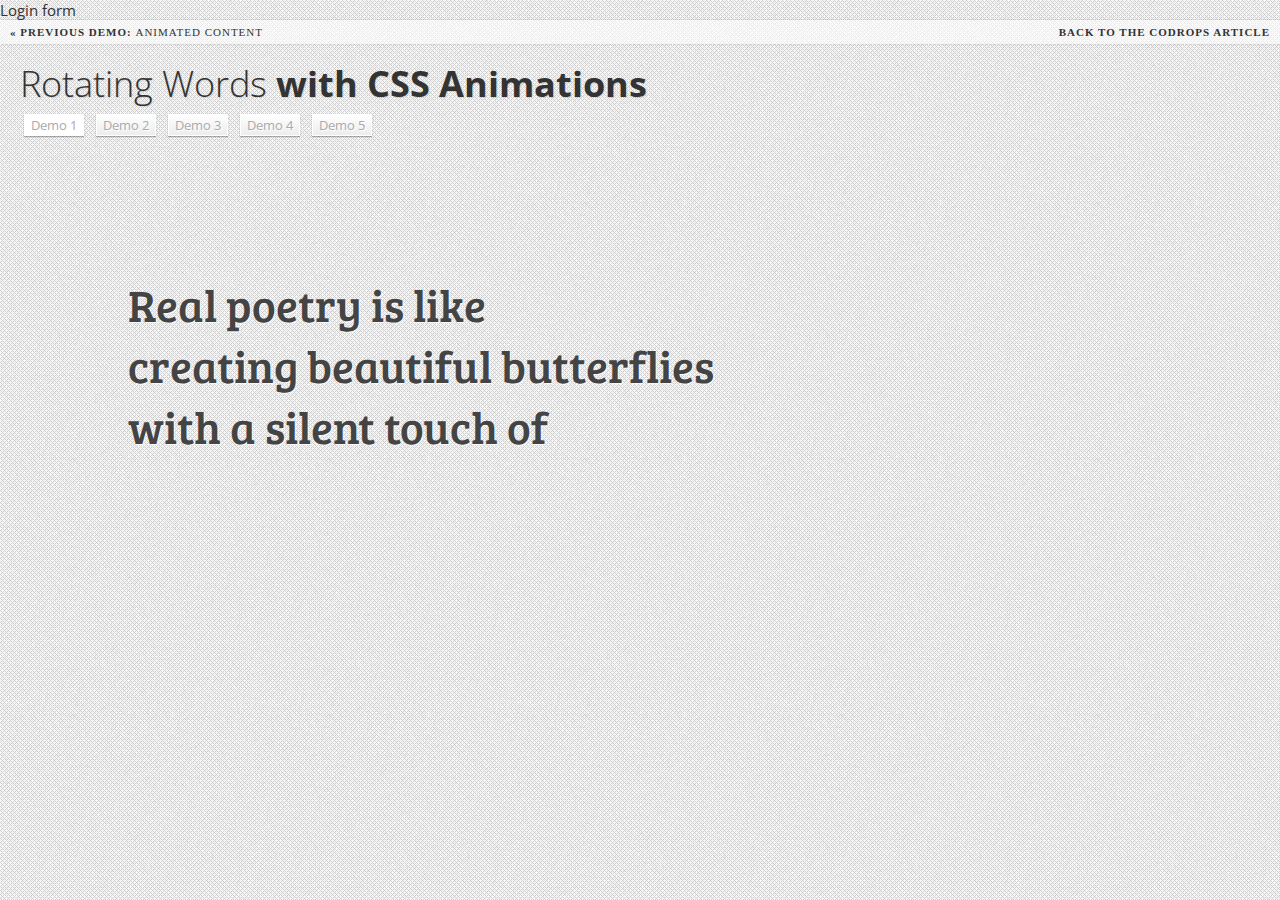
<file: index.html>
<!DOCTYPE html>
<html lang="en">
    <head>
		<meta charset="UTF-8" />
        <meta http-equiv="X-UA-Compatible" content="IE=edge,chrome=1"> 
        <title>Rotating Words with CSS Animations</title>
        <meta name="viewport" content="width=device-width, initial-scale=1.0"> 
        <meta name="description" content="Rotating Words with CSS Animations" />
        <meta name="keywords" content="css3, animations, rotating words, sentence, typography" />
        <meta name="author" content="Codrops" />
        <link rel="shortcut icon" href="../favicon.ico"> 
		<link href='http://fonts.googleapis.com/css?family=Bree+Serif|Open+Sans+Condensed:700,300,300italic' rel='stylesheet' type='text/css'>
        <link rel="stylesheet" type="text/css" href="css/demo.css" />
        <link rel="stylesheet" type="text/css" href="css/style.css" />
		<script src="js/modernizr.custom.72111.js"></script>
		<style>
			.no-cssanimations .rw-wrapper .rw-sentence span:first-child{
				opacity: 1;
			}
		</style>
		<!--[if lt IE 9]> 
			<style>
				.rw-wrapper{ display: none; } 
				.rw-sentence-IE{ display: block;  }
			</style>
		<![endif]-->
    </head>
    <body>
        Login form
        <div class="container">
			<!-- Codrops top bar -->
            <div class="codrops-top">
                <a href="http://tympanus.net/Tutorials/CSS3ContentTabs/">
                    <strong>&laquo; Previous Demo: </strong>Animated Content
                </a>
                <span class="right">
                    <a href="http://tympanus.net/codrops/2012/04/17/rotating-words-with-css-animations">
                        <strong>Back to the Codrops Article</strong>
                    </a>
                </span>
                <div class="clr"></div>
            </div><!--/ Codrops top bar -->
			<header>
				<h1>Rotating Words <span>with CSS Animations</span></h1>
				<nav class="codrops-demos">
					<a class="current-demo" href="index.html">Demo 1</a>
					<a href="index2.html">Demo 2</a>
					<a href="index3.html">Demo 3</a>
					<a href="index4.html">Demo 4</a>
					<a href="index5.html">Demo 5</a>
				</nav>
			</header>
			<section class="rw-wrapper">
				<h2 class="rw-sentence">
					<span>Real poetry is like</span>
					<br />
					<span>creating beautiful butterflies</span>
					<br />
					<span>with a silent touch of</span>
					<div class="rw-words rw-words-1">
						<span>spice</span>
						<span>colors</span>
						<span>happiness</span>
						<span>wonder</span>
						<span>sugar</span>
						<span>happiness</span>
					</div>
				</h2>
			</section>
			<h2 class="rw-sentence-IE">Real poetry is like creating beautiful butterflies with a silent touch of spice</h2>
        </div>
    </body>
</html>
</file>
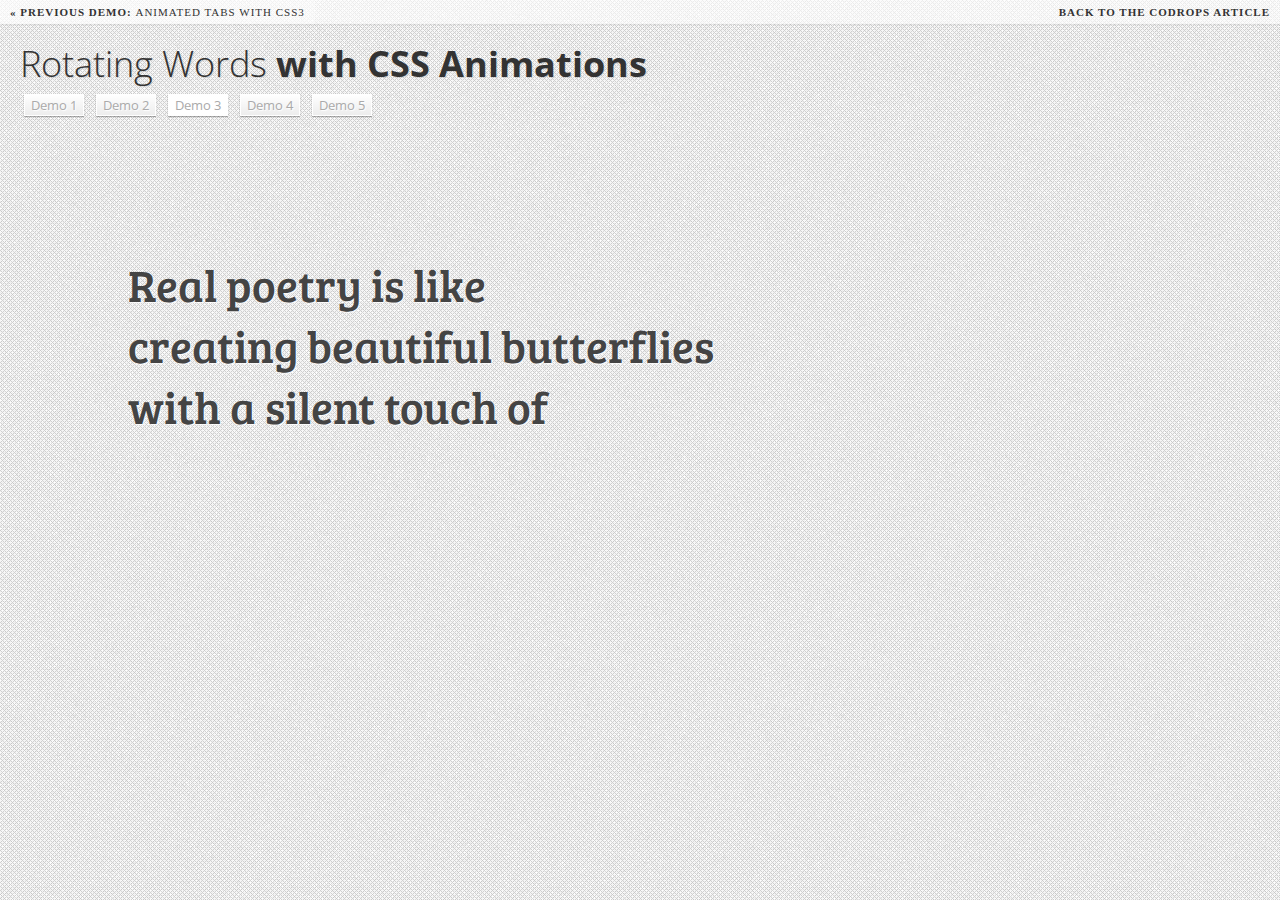
<file: index3.html>
<!DOCTYPE html>
<html lang="en">
    <head>
		<meta charset="UTF-8" />
        <meta http-equiv="X-UA-Compatible" content="IE=edge,chrome=1"> 
        <title>Rotating Words with CSS Animations</title>
        <meta name="viewport" content="width=device-width, initial-scale=1.0"> 
        <meta name="description" content="Rotating Words with CSS Animations" />
        <meta name="keywords" content="css3, animations, rotating words, sentence, typography" />
        <meta name="author" content="Codrops" />
        <link rel="shortcut icon" href="../favicon.ico"> 
		<link href='http://fonts.googleapis.com/css?family=Bree+Serif|Open+Sans+Condensed:700,300,300italic' rel='stylesheet' type='text/css'>
        <link rel="stylesheet" type="text/css" href="css/demo.css" />
        <link rel="stylesheet" type="text/css" href="css/style3.css" />
		<script src="js/modernizr.custom.72111.js"></script>
		<style>
			.no-cssanimations .rw-wrapper .rw-sentence span:first-child{
				opacity: 1;
			}
		</style>
		<!--[if lt IE 9]> 
			<style>
				.rw-wrapper{ display: none; } 
				.rw-sentence-IE{ display: block;  }
			</style>
		<![endif]-->
    </head>
    <body>
        <div class="container">
			<!-- Codrops top bar -->
            <div class="codrops-top">
                <a href="http://tympanus.net/Tutorials/CSS3ContentTabs/">
                    <strong>&laquo; Previous Demo: </strong>Animated Tabs with CSS3
                </a>
                <span class="right">
                    <a href="http://tympanus.net/codrops/2012/04/17/rotating-words-with-css-animations">
                        <strong>Back to the Codrops Article</strong>
                    </a>
                </span>
                <div class="clr"></div>
            </div><!--/ Codrops top bar -->
			<header>
				<h1>Rotating Words <span>with CSS Animations</span></h1>
				<nav class="codrops-demos">
					<a href="index.html">Demo 1</a>
					<a href="index2.html">Demo 2</a>
					<a class="current-demo" href="index3.html">Demo 3</a>
					<a href="index4.html">Demo 4</a>
					<a href="index5.html">Demo 5</a>
				</nav>
			</header>
			<section class="rw-wrapper">
				<h2 class="rw-sentence">
					<span>Real poetry is like</span>
					<br />
					<span>creating beautiful butterflies</span>
					<br />
					<span>with a silent touch of</span>
					<div class="rw-words rw-words-1">
						<span>spice</span>
						<span>colors</span>
						<span>happiness</span>
						<span>wonder</span>
						<span>sugar</span>
						<span>happiness</span>
					</div>
				</h2>
			</section>
			<h2 class="rw-sentence-IE">Real poetry is like creating beautiful butterflies with a silent touch of spice</h2>
        </div>
    </body>
</html>
</file>
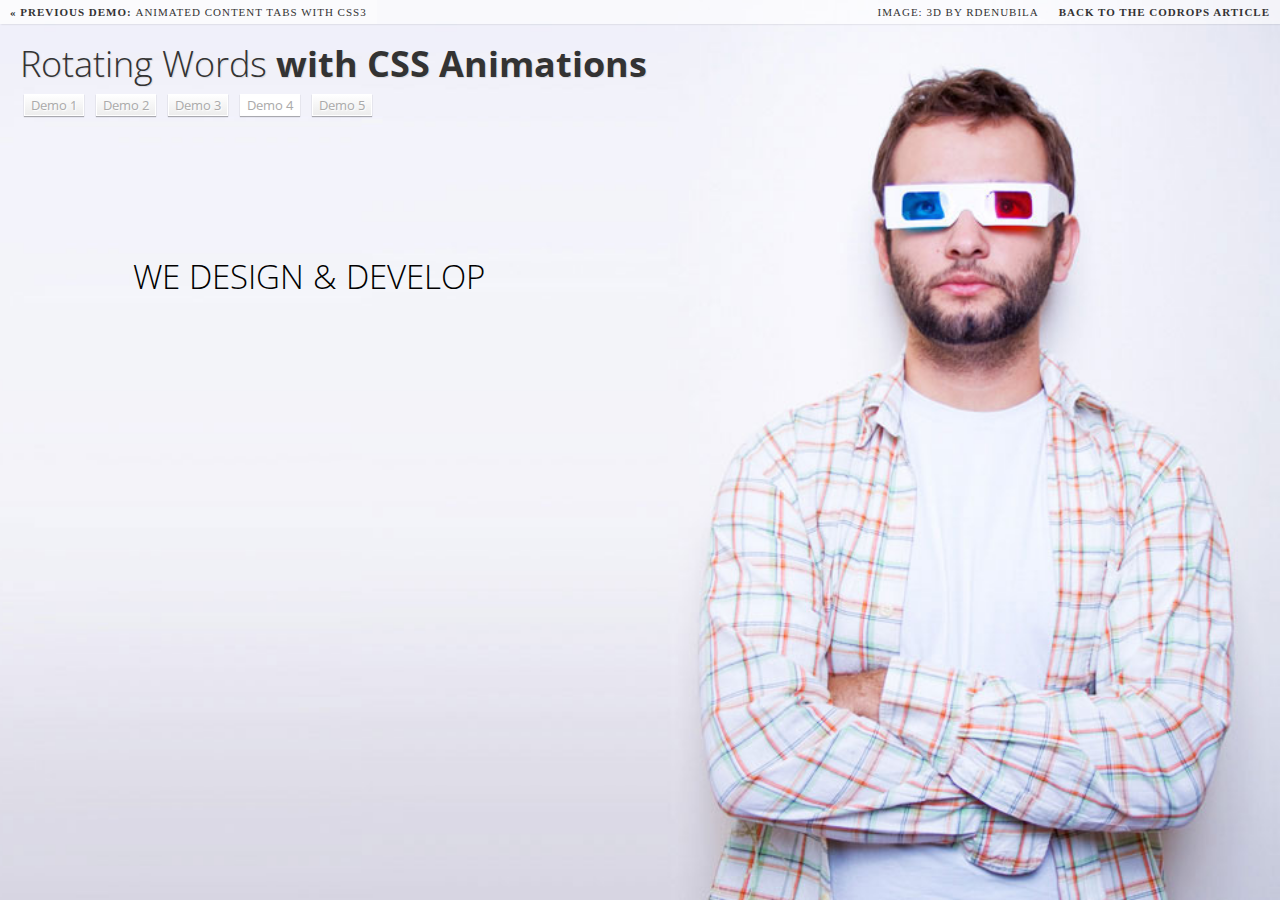
<file: index4.html>
<!DOCTYPE html>
<html lang="en">
    <head>
		<meta charset="UTF-8" />
        <meta http-equiv="X-UA-Compatible" content="IE=edge,chrome=1"> 
        <title>Rotating Words with CSS Animations</title>
        <meta name="viewport" content="width=device-width, initial-scale=1.0"> 
        <meta name="description" content="Rotating Words with CSS Animations" />
        <meta name="keywords" content="css3, animations, rotating words, sentence, typography" />
        <meta name="author" content="Codrops" />
        <link rel="shortcut icon" href="../favicon.ico"> 
		<link href='http://fonts.googleapis.com/css?family=Open+Sans+Condensed:700,300,300italic' rel='stylesheet' type='text/css'>
        <link rel="stylesheet" type="text/css" href="css/demo.css" />
        <link rel="stylesheet" type="text/css" href="css/style4.css" />
		<script src="js/modernizr.custom.72111.js"></script>
		<style>
			.no-cssanimations .rw-wrapper .rw-sentence span:first-child{
				opacity: 1;
			}
		</style>
		<!--[if lt IE 9]> 
			<style>
				body{ background: #fff; }
				.rw-wrapper{ display: none; } 
				.rw-sentence-IE{ display: block;  }
			</style>
		<![endif]-->
    </head>
    <body>
        <div class="container">
			<!-- Codrops top bar -->
            <div class="codrops-top">
                <a href="http://tympanus.net/Tutorials/CSS3ContentTabs/">
                    <strong>&laquo; Previous Demo: </strong>Animated Content Tabs with CSS3
                </a>
                <span class="right">
					<a href="http://www.flickr.com/photos/rdenubila/4997236801/">Image: 3d by rdenubila</a>
                    <a href="http://tympanus.net/codrops/2012/04/17/rotating-words-with-css-animations">
                        <strong>Back to the Codrops Article</strong>
                    </a>
                </span>
                <div class="clr"></div>
            </div><!--/ Codrops top bar -->
			<header>
				<h1>Rotating Words <span>with CSS Animations</span></h1>
				<nav class="codrops-demos">
					<a href="index.html">Demo 1</a>
					<a href="index2.html">Demo 2</a>
					<a href="index3.html">Demo 3</a>
					<a class="current-demo" href="index4.html">Demo 4</a>
					<a href="index5.html">Demo 5</a>
				</nav>
			</header>
			<section class="rw-wrapper">
				<h2 class="rw-sentence">
					<span>We design &amp; develop</span>
					<div class="rw-words rw-words-1">
						<span>beautiful websites</span>
						<span>interesting apps</span>
						<span>impactful identities</span>
						<span>working strategies</span>
						<span>incredible gadgets</span>
						<span>intelligent systems</span>
					</div>
					<div class="rw-words rw-words-2">
						<span>that captivate your users</span>
						<span>that create huge revenue</span>
						<span>that make you stand out</span>
						<span>that will push you forward</span>
						<span>that make your life easy</span>
						<span>that automatize processes</span>
					</div>
				</h2>
			</section>
			<h2 class="rw-sentence-IE">We design &amp; develop beautiful websites that captivate your users</h2>
        </div>
    </body>
</html>
</file>
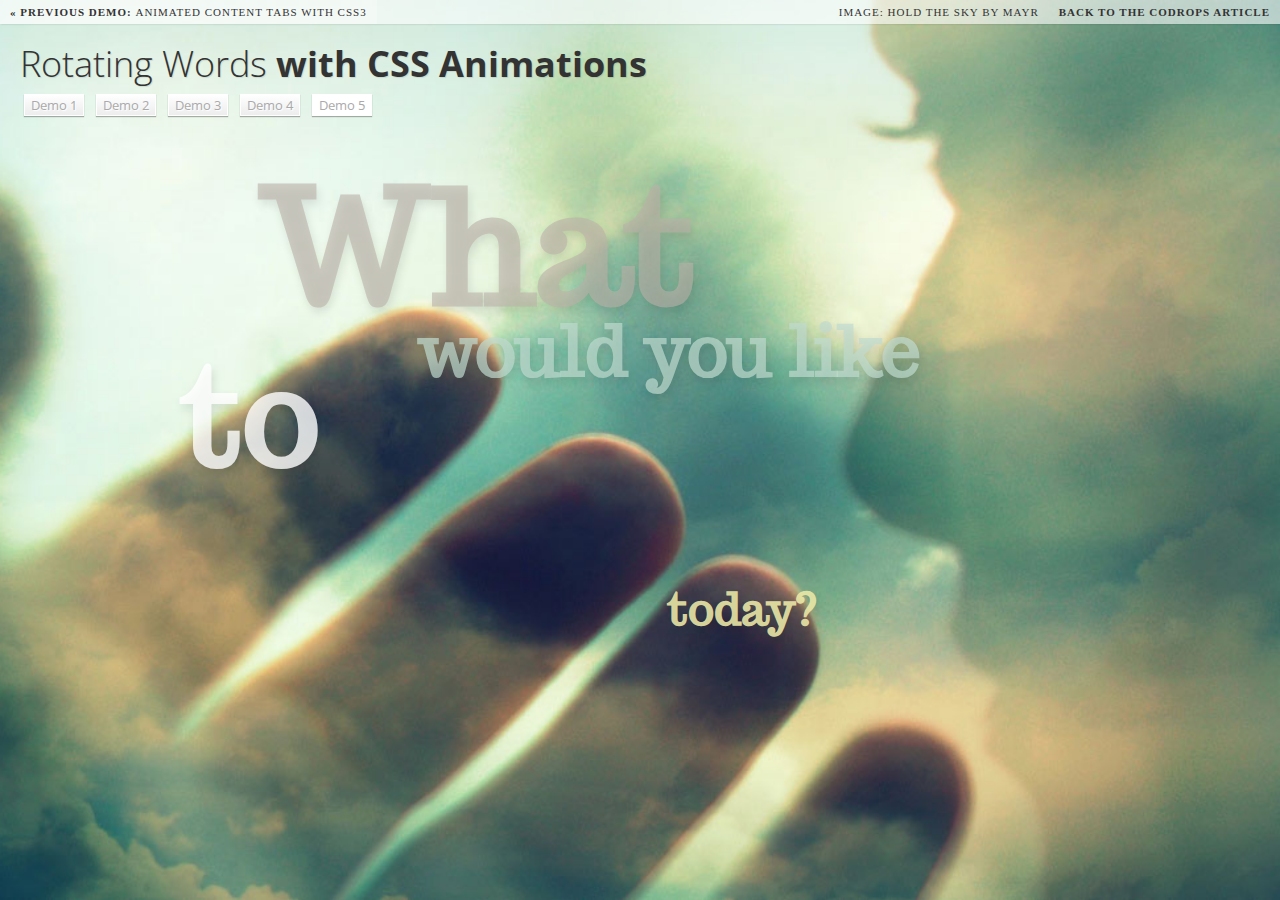
<file: index5.html>
<!DOCTYPE html>
<html lang="en">
    <head>
		<meta charset="UTF-8" />
        <meta http-equiv="X-UA-Compatible" content="IE=edge,chrome=1"> 
        <title>Rotating Words with CSS Animations</title>
        <meta name="viewport" content="width=device-width, initial-scale=1.0"> 
        <meta name="description" content="Rotating Words with CSS Animations" />
        <meta name="keywords" content="css3, animations, rotating words, sentence, typography" />
        <meta name="author" content="Codrops" />
        <link rel="shortcut icon" href="../favicon.ico"> 
		<link href='http://fonts.googleapis.com/css?family=Trocchi|Open+Sans+Condensed:700,300,300italic' rel='stylesheet' type='text/css'>
        <link rel="stylesheet" type="text/css" href="css/demo.css" />
        <link rel="stylesheet" type="text/css" href="css/style5.css" />
		<script src="js/modernizr.custom.72111.js"></script>
		<style>
			.no-cssanimations .rw-words span:first-child{
				opacity: 1;
				color: #fff;
				text-shadow: none;
			}
		</style>
		<!--[if lt IE 9]> 
			<style>
				body{ background: #fff; }
				.rw-wrapper{ display: none; } 
				.rw-sentence-IE{ display: block; }
			</style>
		<![endif]-->
    </head>
    <body>
        <div class="container">
			<!-- Codrops top bar -->
            <div class="codrops-top">
                <a href="http://tympanus.net/Tutorials/CSS3ContentTabs/">
                    <strong>&laquo; Previous Demo: </strong>Animated Content Tabs with CSS3
                </a>
                <span class="right">
					<a href="http://www.flickr.com/photos/mayr/2264724288/sizes/l/in/photostream/">Image: Hold the Sky by Mayr</a>
                    <a href="http://tympanus.net/codrops/2012/04/17/rotating-words-with-css-animations">
                        <strong>Back to the Codrops Article</strong>
                    </a>
                </span>
                <div class="clr"></div>
            </div><!--/ Codrops top bar -->
			<header>
				<h1>Rotating Words <span>with CSS Animations</span></h1>
				<nav class="codrops-demos">
					<a href="index.html">Demo 1</a>
					<a href="index2.html">Demo 2</a>
					<a href="index3.html">Demo 3</a>
					<a href="index4.html">Demo 4</a>
					<a class="current-demo" href="index5.html">Demo 5</a>
				</nav>
			</header>
			<section class="rw-wrapper">
				<h2 class="rw-sentence">
					<span>What</span>
					<span>would you like</span>
					<span>to</span>
					<div class="rw-words">
						<span>share</span>
						<span>make</span>
						<span>build</span>
						<span>enjoy</span>
						<span>create</span>
						<span>invent</span>
					</div>
					<span>today?</span>
				</h2>
			</section>
			<h2 class="rw-sentence-IE">What would you like to share today?</h2>
        </div>
    </body>
</html>
</file>
<file: css/style.css>
body{
	background: #fff url(../images/lghtmesh.png) repeat center center;
}
.rw-wrapper{
	width: 80%;
	position: relative;
	margin: 110px auto 0 auto;
	font-family: 'Bree Serif';
	padding: 10px;
}
.rw-sentence{
	margin: 0;
	text-align: left;
	text-shadow: 1px 1px 1px rgba(255,255,255,0.8);
}
.rw-sentence span{
	color: #444;
	font-size: 200%;
	font-weight: normal;
}
.rw-words{
	display: inline;
	text-indent: 10px;
}
.rw-words-1 span{
	position: absolute;
	opacity: 0;
	overflow: hidden;
	color: #6b969d;
	-webkit-animation: rotateWord 18s linear infinite 0s;
	-ms-animation: rotateWord 18s linear infinite 0s;
	animation: rotateWord 18s linear infinite 0s;
}
.rw-words-1 span:nth-child(2) { 
    -webkit-animation-delay: 3s; 
	-ms-animation-delay: 3s; 
	animation-delay: 3s; 
	color: #6b889d;
}
.rw-words-1 span:nth-child(3) { 
    -webkit-animation-delay: 6s; 
	-ms-animation-delay: 6s; 
	animation-delay: 6s; 
	color: #6b739d;	
}
.rw-words-1 span:nth-child(4) { 
    -webkit-animation-delay: 9s; 
	-ms-animation-delay: 9s; 
	animation-delay: 9s; 
	color: #7a6b9d;
}
.rw-words-1 span:nth-child(5) { 
    -webkit-animation-delay: 12s; 
	-ms-animation-delay: 12s; 
	animation-delay: 12s; 
	color: #8d6b9d;
}
.rw-words-1 span:nth-child(6) { 
    -webkit-animation-delay: 15s; 
	-ms-animation-delay: 15s; 
	animation-delay: 15s; 
	color: #9b6b9d;
}
@-webkit-keyframes rotateWord {
    0% { opacity: 0; }
    2% { opacity: 0; -webkit-transform: translateY(-30px); }
	5% { opacity: 1; -webkit-transform: translateY(0px);}
    17% { opacity: 1; -webkit-transform: translateY(0px); }
	20% { opacity: 0; -webkit-transform: translateY(30px); }
	80% { opacity: 0; }
    100% { opacity: 0; }
}
@-ms-keyframes rotateWord {
    0% { opacity: 0; }
    2% { opacity: 0; -ms-transform: translateY(-30px); }
	5% { opacity: 1; -ms-transform: translateY(0px);}
    17% { opacity: 1; -ms-transform: translateY(0px); }
	20% { opacity: 0; -ms-transform: translateY(30px); }
	80% { opacity: 0; }
    100% { opacity: 0; }
}
@keyframes rotateWord {
    0% { opacity: 0; }
    2% { opacity: 0; -webkit-transform: translateY(-30px); transform: translateY(-30px); }
	5% { opacity: 1; -webkit-transform: translateY(0px); transform: translateY(0px);}
    17% { opacity: 1; -webkit-transform: translateY(0px); transform: translateY(0px); }
	20% { opacity: 0; -webkit-transform: translateY(30px); transform: translateY(30px); }
	80% { opacity: 0; }
    100% { opacity: 0; }
}
@media screen and (max-width: 768px){
	.rw-sentence { font-size: 18px; }
}
@media screen and (max-width: 320px){
	.rw-sentence { font-size: 9px; }
}
</file>
<file: css/style3.css>
body{
	background: #fff url(../images/lghtmesh.png) repeat center center;
}
.rw-wrapper{
	width: 80%;
	position: relative;
	margin: 110px auto 0 auto;
	font-family: 'Bree Serif';
	padding: 10px;
	height: 400px;
	overflow: hidden;
}
.rw-sentence{
	margin: 0;
	text-align: left;
	text-shadow: 1px 1px 1px rgba(255,255,255,0.8);
}
.rw-sentence span{
	color: #444;
	white-space: nowrap;
	font-size: 200%;
	font-weight: normal;
}
.rw-words{
	display: inline;
	text-indent: 10px;
}
.rw-words-1 span{
	position: absolute;
	opacity: 0;
	overflow: hidden;
	color: #888;
	-webkit-transform-origin: 10% 75%;
	transform-origin: 10% 75%;
	-webkit-animation: rotateWord 18s linear infinite 0s;
	-ms-animation: rotateWord 18s linear infinite 0s;
	animation: rotateWord 18s linear infinite 0s;
}
.rw-words span:nth-child(2) { 
    -webkit-animation-delay: 3s; 
	-ms-animation-delay: 3s; 
	animation-delay: 3s; 
	color: #6b889d;
}
.rw-words span:nth-child(3) { 
    -webkit-animation-delay: 6s; 
	-ms-animation-delay: 6s; 
	animation-delay: 6s; 
	color: #6b739d;	
}
.rw-words span:nth-child(4) { 
    -webkit-animation-delay: 9s; 
	-ms-animation-delay: 9s; 
	animation-delay: 9s; 
	color: #7a6b9d;
}
.rw-words span:nth-child(5) { 
    -webkit-animation-delay: 12s; 
	-ms-animation-delay: 12s; 
	animation-delay: 12s; 
	color: #8d6b9d;
}
.rw-words span:nth-child(6) { 
    -webkit-animation-delay: 15s; 
	-ms-animation-delay: 15s; 
	animation-delay: 15s; 
	color: #9b6b9d;
}
@-webkit-keyframes rotateWord {
    0% { opacity: 0; }
    5% { opacity: 1; }
    17% { opacity: 1; -webkit-transform: rotate(0deg); }
	19% { opacity: 1; -webkit-transform: rotate(98deg); }
	21% { opacity: 1; -webkit-transform: rotate(86deg); }
	23% { opacity: 1; -webkit-transform: translateY(85px) rotate(83deg); }
	25% { opacity: 0; -webkit-transform: translateY(170px) rotate(80deg); }
	80% { opacity: 0; }
    100% { opacity: 0; }
}
@-ms-keyframes rotateWord {
    0% { opacity: 0; }
    5% { opacity: 1; }
    17% { opacity: 1; -ms-transform: rotate(0deg); }
	19% { opacity: 1; -ms-transform: rotate(98deg); }
	21% { opacity: 1; -ms-transform: rotate(86deg); }
	23% { opacity: 1; -ms-transform: translateY(85px) rotate(83deg); }
	25% { opacity: 0; -ms-transform: translateY(170px) rotate(80deg); }
	80% { opacity: 0; }
    100% { opacity: 0; }
}
@keyframes rotateWord {
    0% { opacity: 0; }
    5% { opacity: 1; }
    17% { opacity: 1; -webkit-transform: rotate(0deg); transform: rotate(0deg); }
	19% { opacity: 1; -webkit-transform: rotate(98deg); transform: rotate(98deg); }
	21% { opacity: 1; -webkit-transform: rotate(86deg); transform: rotate(86deg); }
	23% { opacity: 1; -webkit-transform: translateY(85px) rotate(83deg); transform: translateY(85px) rotate(83deg); }
	25% { opacity: 0; -webkit-transform: translateY(170px) rotate(80deg); transform: translateY(170px) rotate(80deg); }
	80% { opacity: 0; }
    100% { opacity: 0; }
}
@media screen and (max-width: 768px){
	.rw-sentence { font-size: 18px; }
}
@media screen and (max-width: 320px){
	.rw-sentence { font-size: 9px; }
}
</file>
<file: css/style4.css>
body{
	background: #fff url(../images/bg2.jpg) no-repeat top right;
	background-attachment: fixed;
	background-size: cover;
}
.rw-wrapper{
	width: 80%;
	position: relative;
	margin: 110px auto 0 auto;
	padding: 10px;
}
.rw-sentence{
	margin: 0;
	text-transform: uppercase;
	font-weight: 300;
	text-shadow: 0 0 0 rgba(0,0,0,0.0001);
}
.rw-sentence span{
	color: #000;
	white-space: nowrap;
}
.rw-sentence > span:first-child{
	display: block;
	text-indent: 5px;
	font-size: 145%;
}
.rw-words{
	width: 100%;
	height: 100px;
	-webkit-perspective: 800px;
	perspective: 800px;
}
.rw-words span{
	position: absolute;
	width: 100%;
	opacity: 0;
	white-space: nowrap;
	overflow: hidden;
}
.rw-words-1 span{
	font-size: 500%;
	line-height: 82%;
	-webkit-animation: rotateWordsFirst 18s linear infinite 0s;
	-ms-animation: rotateWordsFirst 18s linear infinite 0s;
	animation: rotateWordsFirst 18s linear infinite 0s;
}
.rw-words-2 span{
	font-size: 300%;
	font-style: italic;
	text-indent: 5px;
	line-height: 90%;
	color: #da0a0a;	
	-webkit-animation: rotateWordsSecond 18s ease-in infinite 0s;
	-ms-animation: rotateWordsSecond 18s ease-in infinite 0s;
	animation: rotateWordsSecond 18s ease-in infinite 0s;
}
.rw-words span:nth-child(2) { 
    -webkit-animation-delay: 3s; 
	-ms-animation-delay: 3s; 
	animation-delay: 3s; 
}
.rw-words span:nth-child(3) { 
    -webkit-animation-delay: 6s; 
	-ms-animation-delay: 6s; 
	animation-delay: 6s; 
}
.rw-words span:nth-child(4) { 
    -webkit-animation-delay: 9s; 
	-ms-animation-delay: 9s; 
	animation-delay: 9s; 
}
.rw-words span:nth-child(5) { 
    -webkit-animation-delay: 12s; 
	-ms-animation-delay: 12s; 
	animation-delay: 12s; 
}
.rw-words span:nth-child(6) { 
    -webkit-animation-delay: 15s; 
	-ms-animation-delay: 15s; 
	animation-delay: 15s; 
}
@-webkit-keyframes rotateWordsFirst {
    0% { opacity: 0; -webkit-animation-timing-function: ease-in; width: 0px;}
    5% { opacity: 1; -webkit-animation-timing-function: ease-out; width: 100%;}
    17% { opacity: 1; }
    20% { opacity: 0; }
    100% { opacity: 0; }
}
@-ms-keyframes rotateWordsFirst {
    0% { opacity: 0; -ms-animation-timing-function: ease-in; width: 0px;}
    5% { opacity: 1; -ms-animation-timing-function: ease-out; width: 100%;}
    17% { opacity: 1; }
    20% { opacity: 0; }
    100% { opacity: 0; }
}
@keyframes rotateWordsFirst {
    0% { opacity: 0; -webkit-animation-timing-function: ease-in; animation-timing-function: ease-in; width: 0px;}
    5% { opacity: 1; -webkit-animation-timing-function: ease-out; animation-timing-function: ease-out; width: 100%;}
    17% { opacity: 1; }
    20% { opacity: 0; }
    100% { opacity: 0; }
}
@-webkit-keyframes rotateWordsSecond {
    0% { opacity: 0; -webkit-transform: translateZ(600px) translateX(200px);}
    8% { opacity: 1; -webkit-transform: translateZ(0px) translateX(0px);}
    17% { opacity: 1; }
    25% { opacity: 0; }
    100% { opacity: 0; }
}
@-ms-keyframes rotateWordsSecond {
    0% { opacity: 0; -ms-transform: translateZ(600px) translateX(200px);}
    8% { opacity: 1; -ms-transform: translateZ(0px) translateX(0px);}
    17% { opacity: 1; }
    25% { opacity: 0; }
    100% { opacity: 0; }
}
@keyframes rotateWordsSecond {
    0% { opacity: 0; -webkit-transform: translateZ(600px) translateX(200px); transform: translateZ(600px) translateX(200px);}
    8% { opacity: 1; -webkit-transform: translateZ(0px) translateX(0px); transform: translateZ(0px) translateX(0px);}
    17% { opacity: 1; }
    25% { opacity: 0; }
    100% { opacity: 0; }
}
@media screen and (max-width: 1060px){
	.rw-words{ height: 55px; }
	.rw-words-1 span{ font-size: 280%; text-indent: 5px;}
	.rw-words-2 span { font-size: 160%; }
}
@media screen and (max-width: 560px){
	.rw-words{ height: 40px; }
	.rw-words-1 span{ font-size: 180%; text-indent: 5px;}
	.rw-words-2 span { font-size: 90%; }
	.rw-sentence > span:first-child{ font-size: 80%;}
}
@media screen and (max-width: 400px){
	.rw-words{ height: 30px; }
	.rw-words-1 span{ font-size: 140%; text-indent: 5px;}
	.rw-words-2 span { font-size: 70%; }
	.rw-sentence > span:first-child{ font-size: 60%;}
}
</file>
<file: css/style5.css>
body{
	background: #fff url(../images/bg1.jpg) no-repeat top right;
	background-attachment: fixed;
	background-size: cover;
}
.rw-wrapper{
	width: 80%;
	position: relative;
	margin: 0px auto 0 auto;
	padding: 10px;
}
.rw-sentence{
	margin: 0;
}
.rw-sentence span{
	text-align: center;
	color: rgba(255,255,255,1);
	font-family: 'Trocchi';
	white-space: nowrap;
	text-shadow: 2px 5px 10px rgba(0,0,0,0.1);
}
.rw-sentence > span{
	position: absolute;
}
.rw-sentence > span:first-child{
	top: 0px;
	left: 140px;
	font-size: 700%;
	color: rgba(187,177,168,0.6);
}
.rw-sentence > span:nth-child(2){
	top: 160px;
	left: 300px;
	font-size: 315%;
	color: rgba(191,218,206, 0.7);
}
.rw-sentence > span:nth-child(3){
	top: 185px;
	left: 65px;
	font-size: 600%;
	color: rgba(255,255,255,0.8);
}
.rw-sentence > span:last-child{
	top: 435px;
	left: 550px;
	font-size: 200%;
	color: rgba(237,234,168, 0.9);
}
.rw-words{
	position: absolute;
	left: 220px;
	top: 220px;
	height: 80px;
	width: 400px;
	-webkit-perspective: 800px;
	perspective: 800px;
}
.rw-words span{
	position: absolute;
	font-size: 800%;
	color: transparent;
	text-shadow: 0px 0px 80px rgba(255,255,255,1);
	opacity: 0;
	-webkit-animation: rotateWord 18s linear infinite 0s;
	-ms-animation: rotateWord 18s linear infinite 0s;
	animation: rotateWord 18s linear infinite 0s;
}
.rw-words span:nth-child(2) { 
    -webkit-animation-delay: 3s; 
	-ms-animation-delay: 3s; 
	animation-delay: 3s; 
}
.rw-words span:nth-child(3) { 
    -webkit-animation-delay: 6s; 
	-ms-animation-delay: 6s; 
	animation-delay: 6s; 
}
.rw-words span:nth-child(4) { 
    -webkit-animation-delay: 9s; 
	-ms-animation-delay: 9s; 
	animation-delay: 9s; 
}
.rw-words span:nth-child(5) { 
    -webkit-animation-delay: 12s; 
	-ms-animation-delay: 12s; 
	animation-delay: 12s; 
}
.rw-words span:nth-child(6) { 
    -webkit-animation-delay: 15s; 
	-ms-animation-delay: 15s; 
	animation-delay: 15s; 
}
@-webkit-keyframes rotateWord {
    0% { opacity: 0; -webkit-animation-timing-function: ease-in; -webkit-transform: translateY(-200px) translateZ(300px) rotateY(-120deg); }
    5% { opacity: 1; -webkit-animation-timing-function: ease-out; -webkit-transform: translateY(0px) translateZ(0px) rotateY(0deg); }
	6% { text-shadow: 0px 0px 0px rgba(255,255,255,1); color: #fff; }
    17% { opacity: 1; text-shadow: 0px 0px 0px rgba(255,255,255,1); color: #fff; }
    20% { opacity: 0; }
    100% { opacity: 0; }
}
@-ms-keyframes rotateWord {
    0% { opacity: 0; -ms-animation-timing-function: ease-in; -ms-transform: translateY(-200px) translateZ(300px) rotateY(-120deg); }
    5% { opacity: 1; -ms-animation-timing-function: ease-out; -ms-transform: translateY(0px) translateZ(0px) rotateY(0deg); }
	6% { text-shadow: 0px 0px 0px rgba(255,255,255,1); color: #fff; }
    17% { opacity: 1; text-shadow: 0px 0px 0px rgba(255,255,255,1); color: #fff; }
    20% { opacity: 0; }
    100% { opacity: 0; }
}
@keyframes rotateWord {
    0% { opacity: 0; -webkit-animation-timing-function: ease-in; animation-timing-function: ease-in; -webkit-transform: translateY(-200px) translateZ(300px) rotateY(-120deg); transform: translateY(-200px) translateZ(300px) rotateY(-120deg); }
    5% { opacity: 1; -webkit-animation-timing-function: ease-out; animation-timing-function: ease-out; -webkit-transform: translateY(0px) translateZ(0px) rotateY(0deg); transform: translateY(0px) translateZ(0px) rotateY(0deg); }
	6% { text-shadow: 0px 0px 0px rgba(255,255,255,1); color: #fff; }
    17% { opacity: 1; text-shadow: 0px 0px 0px rgba(255,255,255,1); color: #fff; }
    20% { opacity: 0; }
    100% { opacity: 0; }
}
@media screen and (max-width: 1060px){
	.rw-sentence > span:first-child { font-size: 500%; left: 0px;}
	.rw-sentence > span:nth-child(2) { font-size: 200%; top: 125px; left: 30px; }
	.rw-sentence > span:nth-child(3) { top: 175px; left: 30px; font-size: 235%; }
	.rw-words { left: 95px; top: 171px; }
	.rw-words span { font-size: 250%; }
	.rw-sentence > span:last-child { top: 240px; left: 30px; }
}
@media screen and (max-width: 400px){
	.rw-sentence > span:first-child { font-size: 200%; left: 0px;}
	.rw-sentence > span:nth-child(2) { font-size: 100%; top: 50px; left: 10px; }
	.rw-sentence > span:nth-child(3) { top: 76px; left: 10px; font-size: 120%; }
	.rw-words { left: 45px; top: 76px; }
	.rw-words span { font-size: 120%; }
	.rw-sentence > span:last-child { top: 106px; left: 10px; font-size: 100%; }
}
</file>
<file: css/demo.css>
@import url('normalize.css');
/* General Demo Style */
html{
	height: 100%;
}
body{
	font-family: 'Open Sans Condensed','Arial Narrow', serif;
	font-weight: 400;
	font-size: 15px;
	color: #333;
	-webkit-font-smoothing: antialiased;
	-moz-font-smoothing: antialiased;
	font-smoothing: antialiased;
	overflow-x: hidden;
}
a{
	color: #555;
	text-decoration: none;
}
.container{
	width: 100%;
	min-width: 320px;
	position: relative;
}
.clr{
	clear: both;
	padding: 0;
	height: 0;
	margin: 0;
}
.container > header{
	margin: 10px;
	padding: 10px;
	position: relative;
	display: block;
    text-align: left;
}
.container > header h1{
	font-size: 36px;
	line-height: 40px;
	margin: 0;
	padding: 0;
	position: relative;
	font-weight: 300;
	color: #333;
	text-shadow: 1px 1px 1px rgba(0,0,0,0.1);
}
.container > header h1 span{
	font-weight: 700;
}
.container > header h2{
	font-size: 14px;
	font-weight: 300;
	letter-spacing: 2px;
	text-transform: uppercase;
	margin: 0;
	padding: 15px 0 5px 0;
	color: #6190ca;
	text-shadow: 1px 1px 1px rgba(255,255,255,0.7);
}
/* Header Style */
.codrops-top{
	line-height: 24px;
	font-size: 11px;
	background: #fff;
	background: rgba(255, 255, 255, 0.6);
	text-transform: uppercase;
	z-index: 9999;
	position: relative;
	font-family: Cambria, Georgia, serif;
	box-shadow: 1px 0px 2px rgba(0,0,0,0.2);
}
.codrops-top a{
	padding: 0px 10px;
	letter-spacing: 1px;
	color: #333;
	display: inline-block;
}
.codrops-top a:hover{
	background: rgba(255,255,255,0.3);
}
.codrops-top span.right{
	float: right;
}
.codrops-top span.right a{
	float: left;
	display: block;
}
/* Demo Buttons Style */
.codrops-demos{
    text-align: left;
	display: block;
	line-height: 30px;
	padding: 5px 0px;
}
.codrops-demos a{
    display: inline-block;
	margin: 0px 4px;
	padding: 0px 6px;
	color: #aaa;
	line-height: 20px;	
	font-size: 13px;
	text-shadow: 1px 1px 1px #fff;
	border: 1px solid #fff;
	background: #ffffff; /* Old browsers */
	background: -moz-linear-gradient(top, #ffffff 0%, #f6f6f6 47%, #ededed 100%); /* FF3.6+ */
	background: -webkit-gradient(linear, left top, left bottom, color-stop(0%,#ffffff), color-stop(47%,#f6f6f6), color-stop(100%,#ededed)); /* Chrome,Safari4+ */
	background: -webkit-linear-gradient(top, #ffffff 0%,#f6f6f6 47%,#ededed 100%); /* Chrome10+,Safari5.1+ */
	background: -o-linear-gradient(top, #ffffff 0%,#f6f6f6 47%,#ededed 100%); /* Opera 11.10+ */
	background: -ms-linear-gradient(top, #ffffff 0%,#f6f6f6 47%,#ededed 100%); /* IE10+ */
	background: linear-gradient(top, #ffffff 0%,#f6f6f6 47%,#ededed 100%); /* W3C */
	filter: progid:DXImageTransform.Microsoft.gradient( startColorstr='#ffffff', endColorstr='#ededed',GradientType=0 ); /* IE6-9 */
	box-shadow: 0px 1px 1px rgba(0,0,0,0.3);
}
.codrops-demos a:hover{
	color: #333;
}
.codrops-demos a:active{
	background: #fff;
}
.codrops-demos a.current-demo,
.codrops-demos a.current-demo:hover{
	background: #fff;
	color: #aaa;
	filter: progid:DXImageTransform.Microsoft.gradient( startColorstr='#ffffff', endColorstr='#ffffff',GradientType=0 ); /* IE6-9 */
}
.rw-sentence-IE{
	display: none;
	padding: 30px;
}
</file>
